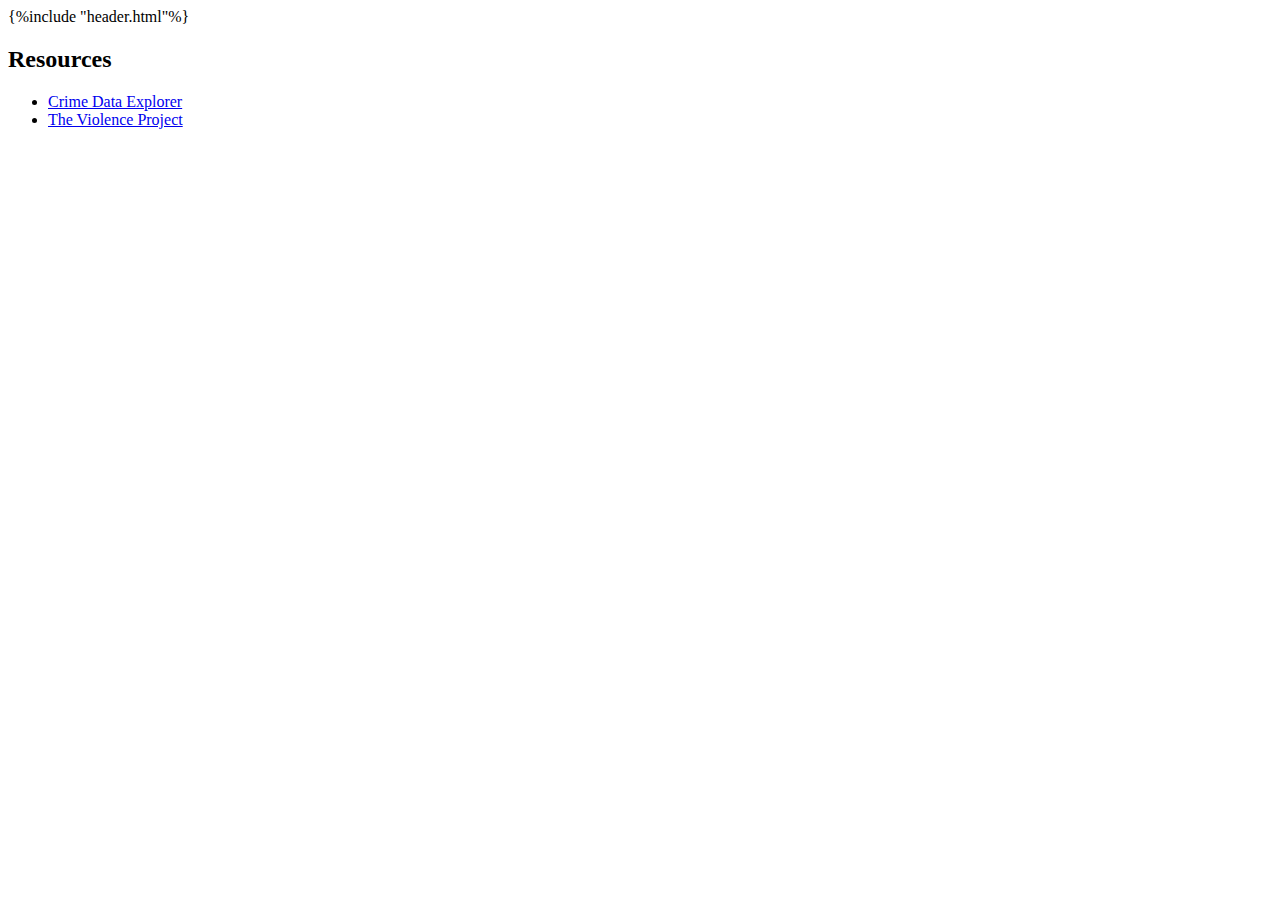
<file: Templates/resources.html>
<!DOCTYPE html>
<html lang="en" dir="ltr">
  <head>
    <meta charset="utf-8">
    {%include "header.html"%}
  </head>
  <body>
    <div class="container-fluid">
      <h2>Resources</h2>
      <ul>
        <li><a href="https://crime-data-explorer.fr.cloud.gov/pages/home">Crime Data Explorer</a></li>
        <li><a href="https://www.theviolenceproject.org/">The Violence Project</a></li>
      </ul>
    </div>
  </body>
</html>
</file>
